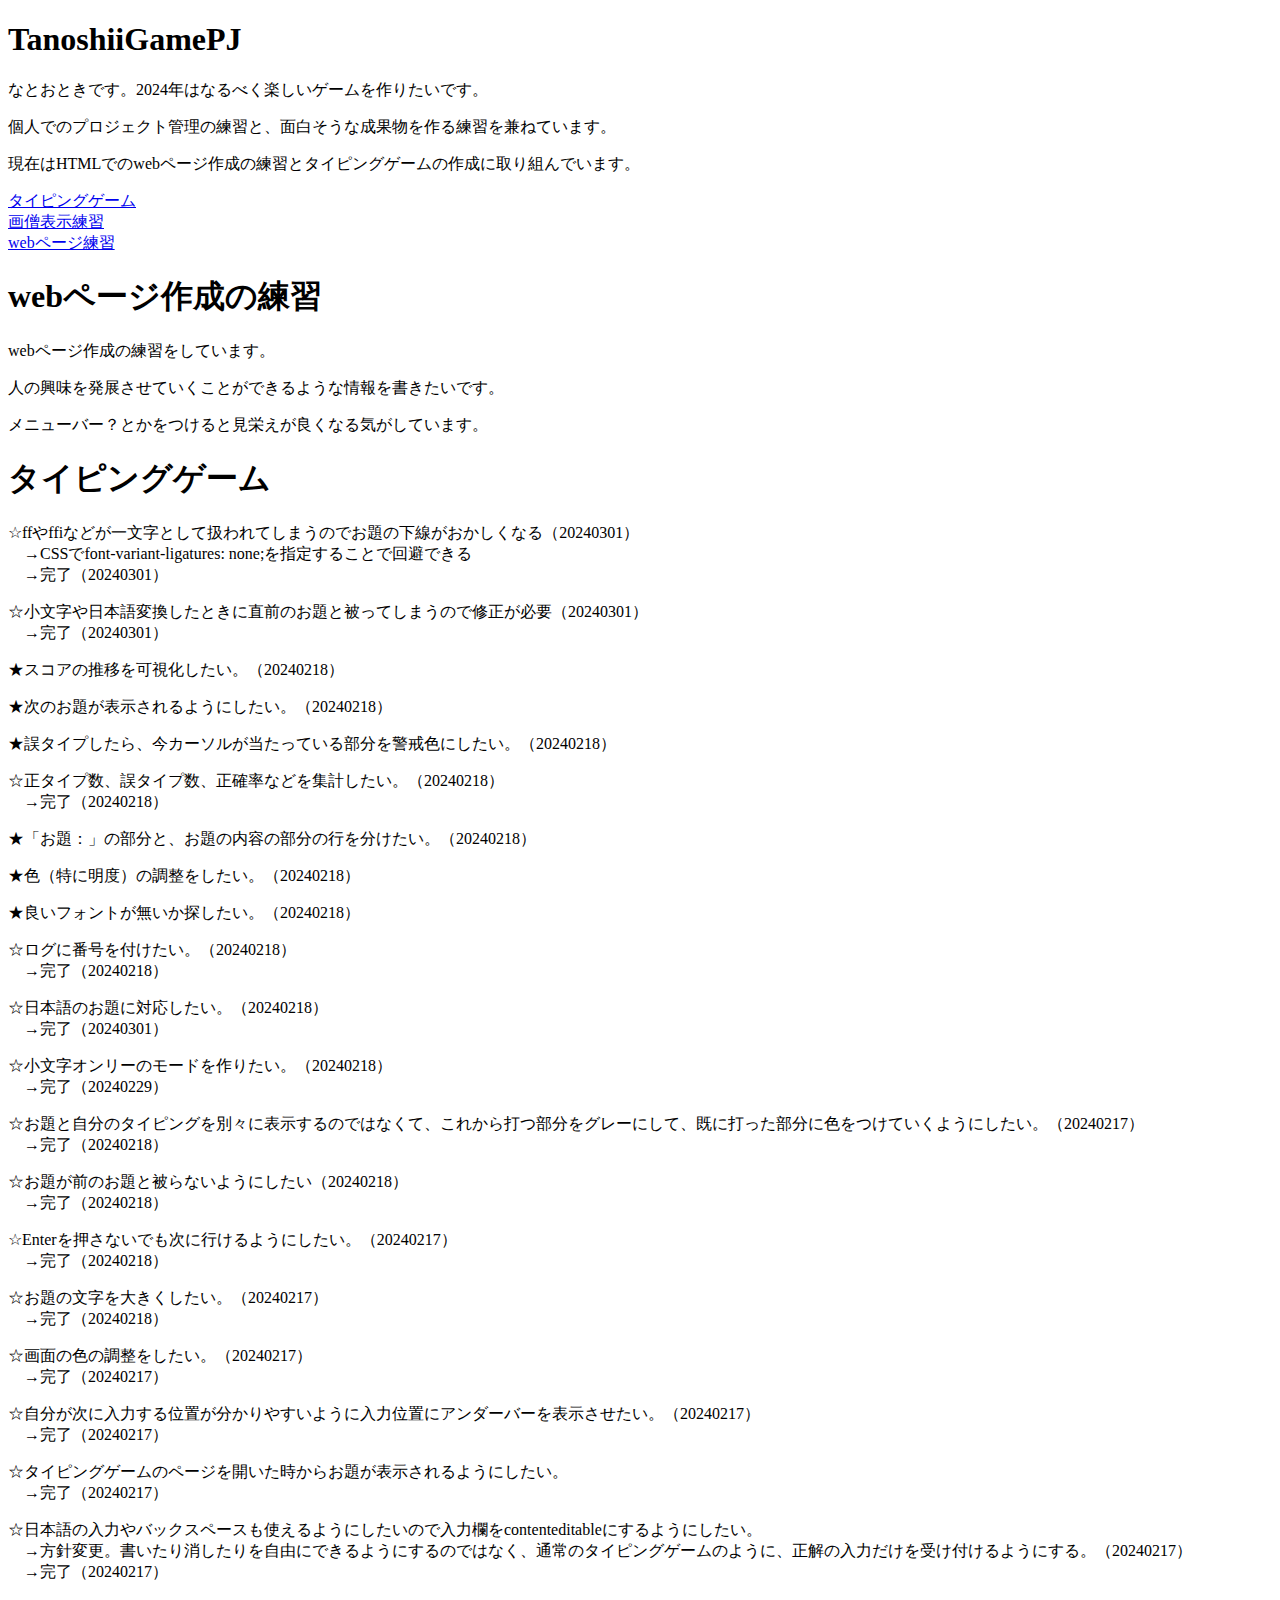
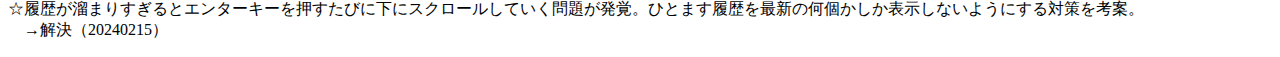
<file: index.html>
<!DOCTYPE html>
<html lang="en">
<head>
    <meta charset="UTF-8">
    <meta name="viewport" content="width=device-width, initial-scale=1.0">
    <title>TanoshiiGamePJ</title>
</head>
<body>
    <h1>TanoshiiGamePJ</h1>
    <p>なとおときです。2024年はなるべく楽しいゲームを作りたいです。</p>
    <p>個人でのプロジェクト管理の練習と、面白そうな成果物を作る練習を兼ねています。</p>
    <p>現在はHTMLでのwebページ作成の練習とタイピングゲームの作成に取り組んでいます。</p>
    <a href="./typing/index.html">タイピングゲーム</a><br>
    <a href="./picture/index.html">画僧表示練習</a><br>
    <a href="./webpage/index.html">webページ練習</a>

    <h1>webページ作成の練習</h1>
    <p>webページ作成の練習をしています。</p>
    <p>人の興味を発展させていくことができるような情報を書きたいです。</p>
    <p>メニューバー？とかをつけると見栄えが良くなる気がしています。</p>

    <h1>タイピングゲーム</h1>
    <p>☆ffやffiなどが一文字として扱われてしまうのでお題の下線がおかしくなる（20240301）<br>
        　→CSSでfont-variant-ligatures: none;を指定することで回避できる<br>
        　→完了（20240301）</p>
    <p>☆小文字や日本語変換したときに直前のお題と被ってしまうので修正が必要（20240301）<br>
        　→完了（20240301）</p>
    <p>★スコアの推移を可視化したい。（20240218）</p>
    <p>★次のお題が表示されるようにしたい。（20240218）</p>
    <p>★誤タイプしたら、今カーソルが当たっている部分を警戒色にしたい。（20240218）</p>
    <p>☆正タイプ数、誤タイプ数、正確率などを集計したい。（20240218）<br>
        　→完了（20240218）</p>
    <p>★「お題：」の部分と、お題の内容の部分の行を分けたい。（20240218）</p>
    <p>★色（特に明度）の調整をしたい。（20240218）</p>
    <p>★良いフォントが無いか探したい。（20240218）</p>
    <p>☆ログに番号を付けたい。（20240218）<br>
        　→完了（20240218）</p>
    <p>☆日本語のお題に対応したい。（20240218）<br>
        　→完了（20240301）</p>
    <p>☆小文字オンリーのモードを作りたい。（20240218）<br>
        　→完了（20240229）</p>
    <p>☆お題と自分のタイピングを別々に表示するのではなくて、これから打つ部分をグレーにして、既に打った部分に色をつけていくようにしたい。（20240217）<br>
        　→完了（20240218）</p>
    <p>☆お題が前のお題と被らないようにしたい（20240218）<br>
        　→完了（20240218）</p>
    <p>☆Enterを押さないでも次に行けるようにしたい。（20240217）<br>
        　→完了（20240218）</p>
    <p>☆お題の文字を大きくしたい。（20240217）<br>
        　→完了（20240218）</p>
    <p>☆画面の色の調整をしたい。（20240217）<br>
        　→完了（20240217）</p>
    <p>☆自分が次に入力する位置が分かりやすいように入力位置にアンダーバーを表示させたい。（20240217）<br>
        　→完了（20240217）</p>
    <p>☆タイピングゲームのページを開いた時からお題が表示されるようにしたい。<br>
    　→完了（20240217）</p>
    <p>☆日本語の入力やバックスペースも使えるようにしたいので入力欄をcontenteditableにするようにしたい。<br>
        　→方針変更。書いたり消したりを自由にできるようにするのではなく、通常のタイピングゲームのように、正解の入力だけを受け付けるようにする。（20240217）<br>
        　→完了（20240217）</p>
    <p>☆履歴が溜まりすぎるとエンターキーを押すたびに下にスクロールしていく問題が発覚。ひとます履歴を最新の何個かしか表示しないようにする対策を考案。<br>　→解決（20240215）</p>
</body>
</html>
</file>
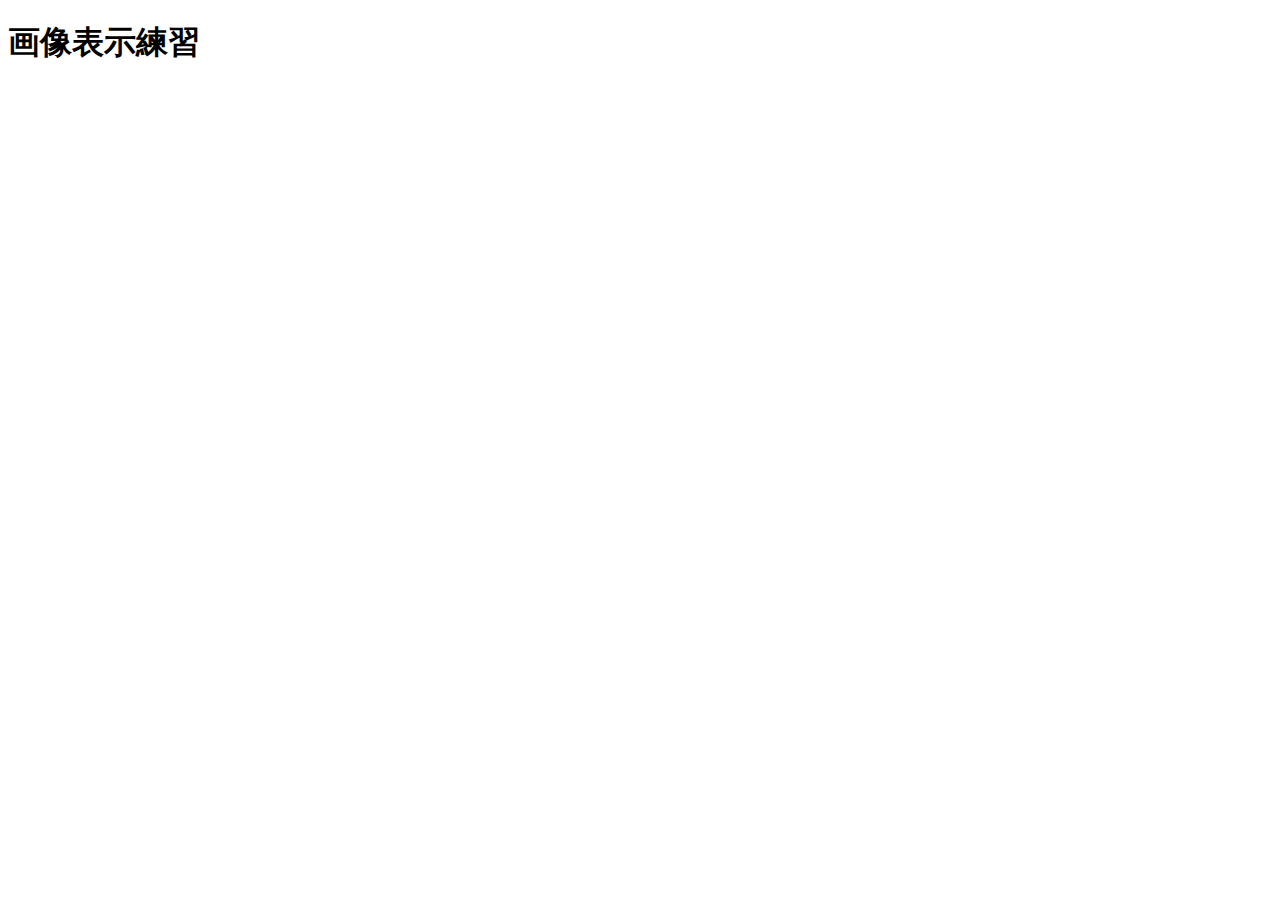
<file: picture/index_old.html>
<!DOCTYPE html>
<html lang="ja">
<head>
    <meta charset="UTF-8">
    <meta name="viewport" content="width=device-width, initial-scale=1.0">
    <title>画像表示練習</title>
    <style>
        #imageContainer {
            position: relative;
            width: 400px;
            height: 300px;
        }

        #imageContainer img {
            position: absolute;
            top: 0;
            left: 0;
        }
    </style>
</head>
<body>
    <h1>画像表示練習</h1>
    <div id="imageContainer"></div>

    <script>

        var imageList = [
            {
                imageUrl: 'back_ground.png',
                x: 32*0,
                y: 32*2,
                clipX: 0,
                clipY: 32,
                clipWidth: 32,
                clipHeight: 32
            },
            {
                imageUrl: 'back_ground.png',
                x: 32*1,
                y: 32*2,
                clipX: 0,
                clipY: 32,
                clipWidth: 32,
                clipHeight: 32
            },
            {
                imageUrl: 'back_ground.png',
                x: 32*2,
                y: 32*2,
                clipX: 0,
                clipY: 32,
                clipWidth: 32,
                clipHeight: 32
            },
            {
                imageUrl: 'back_ground.png',
                x: 32*3,
                y: 32*2,
                clipX: 0,
                clipY: 32,
                clipWidth: 32,
                clipHeight: 32
            },
            {
                imageUrl: 'back_ground.png',
                x: 32*4,
                y: 32*2,
                clipX: 0,
                clipY: 32,
                clipWidth: 32,
                clipHeight: 32
            },
            {
                imageUrl: 'back_ground.png',
                x: 32*5,
                y: 32*2,
                clipX: 0,
                clipY: 32,
                clipWidth: 32,
                clipHeight: 32
            },
            {
                imageUrl: 'back_ground.png',
                x: 32*6,
                y: 32*2,
                clipX: 0,
                clipY: 32,
                clipWidth: 32,
                clipHeight: 32
            },
            {
                imageUrl: 'back_ground.png',
                x: 32*7,
                y: 32*2,
                clipX: 0,
                clipY: 32,
                clipWidth: 32,
                clipHeight: 32
            },
            {
                imageUrl: 'back_ground.png',
                x: 32*8,
                y: 32*2,
                clipX: 0,
                clipY: 32,
                clipWidth: 32,
                clipHeight: 32
            },
            {
                imageUrl: 'back_ground.png',
                x: 32*9,
                y: 32*2,
                clipX: 0,
                clipY: 32,
                clipWidth: 32,
                clipHeight: 32
            },
            {
                imageUrl: 'back_ground.png',
                x: 32*2,
                y: 0,
                clipX: 0,
                clipY: 0,
                clipWidth: 32,
                clipHeight: 32
            },
            {
                imageUrl: 'back_ground.png',
                x: 32*3,
                y: 0,
                clipX: 0,
                clipY: 0,
                clipWidth: 32,
                clipHeight: 32
            },
            {
                imageUrl: 'back_ground.png',
                x: 32*4,
                y: 0,
                clipX: 0,
                clipY: 0,
                clipWidth: 32,
                clipHeight: 32
            },
            {
                imageUrl: 'back_ground.png',
                x: 32*5,
                y: 0,
                clipX: 0,
                clipY: 0,
                clipWidth: 32,
                clipHeight: 32
            },
            {
                imageUrl: 'back_ground.png',
                x: 32*6,
                y: 0,
                clipX: 0,
                clipY: 0,
                clipWidth: 32,
                clipHeight: 32
            },
            {
                imageUrl: 'back_ground.png',
                x: 32*7,
                y: 0,
                clipX: 0,
                clipY: 0,
                clipWidth: 32,
                clipHeight: 32
            },
            {
                imageUrl: 'back_ground.png',
                x: 32*2,
                y: 32,
                clipX: 0,
                clipY: 0,
                clipWidth: 32,
                clipHeight: 32
            },
            {
                imageUrl: 'back_ground.png',
                x: 32*3,
                y: 32,
                clipX: 0,
                clipY: 0,
                clipWidth: 32,
                clipHeight: 32
            },
            {
                imageUrl: 'back_ground.png',
                x: 32*4,
                y: 32,
                clipX: 0,
                clipY: 0,
                clipWidth: 32,
                clipHeight: 32
            },
            {
                imageUrl: 'back_ground.png',
                x: 32*5,
                y: 32,
                clipX: 0,
                clipY: 0,
                clipWidth: 32,
                clipHeight: 32
            },
            {
                imageUrl: 'back_ground.png',
                x: 32*6,
                y: 32,
                clipX: 0,
                clipY: 0,
                clipWidth: 32,
                clipHeight: 32
            },
            {
                imageUrl: 'back_ground.png',
                x: 32*7,
                y: 32,
                clipX: 0,
                clipY: 0,
                clipWidth: 32,
                clipHeight: 32
            },
            {
                imageUrl: 'castle.png',
                x: 32,
                y: 0,
                clipX: 32,
                clipY: 0,
                clipWidth: 32,
                clipHeight: 64
            },
            {
                imageUrl: 'castle.png',
                x: 256,
                y: 0,
                clipX: 32,
                clipY: 0,
                clipWidth: 32,
                clipHeight: 64
            },
            {
                imageUrl: 'slime.png',
                x: 32*9,
                y: 32,
                clipX: 0,
                clipY: 0,
                clipWidth: 32,
                clipHeight: 32
            },
            {
                imageUrl: 'castle.png',
                x: 0,
                y: 0,
                clipX: 0,
                clipY: 0,
                clipWidth: 32,
                clipHeight: 64
            },
            {
                imageUrl: 'castle.png',
                x: 256+32,
                y: 0,
                clipX: 0,
                clipY: 0,
                clipWidth: 32,
                clipHeight: 64
            },
            // 他の画像データも追加可能
        ];

        // 指定した座標に画像を表示する関数
        function displayImage(imageUrl, containerId, x, y, clipX, clipY, clipWidth, clipHeight) {
            var container = document.getElementById(containerId);
            var img = document.createElement('img');
            img.src = imageUrl;
            img.style.position = 'absolute';
            img.style.left = (x - clipX) + 'px'; // 切り取る範囲の左上隅の座標からの相対位置
            img.style.top = (y - clipY) + 'px'; // 切り取る範囲の左上隅の座標からの相対位置
            img.style.clip = 'rect(' + clipY + 'px, ' + (clipX + clipWidth) + 'px, ' + (clipY + clipHeight) + 'px, ' + clipX + 'px)';
            container.innerHTML = ""; // コンテナ内の既存の要素をクリア
            container.appendChild(img);
        }

        function displayImages() {
            var container = document.getElementById("imageContainer");
            container.innerHTML = ""; // コンテナ内の既存の要素をクリア

            imageList.forEach(function(imageData) {
                var img = document.createElement('img');
                img.src = imageData.imageUrl;
                img.style.position = 'absolute';
                img.style.left = (imageData.x - imageData.clipX) + 'px'; // 切り取る範囲の左上隅の座標からの相対位置
                img.style.top = (imageData.y - imageData.clipY) + 'px'; // 切り取る範囲の左上隅の座標からの相対位置
                img.style.clip = 'rect(' + imageData.clipY + 'px, ' + (imageData.clipX + imageData.clipWidth) + 'px, ' + (imageData.clipY + imageData.clipHeight) + 'px, ' + imageData.clipX + 'px)';
                container.appendChild(img);
            });
            console.log("Hello.");
        }

        function main() {
            if (imageList[24].x < 256+32) {
                imageList[24].x++;
            }
            displayImages();
            requestAnimationFrame(main);
        }

        requestAnimationFrame(main);

        // displayImages()
        // フレームレートに合わせて再度アニメーションをリクエスト

        // 画像表示関数を呼び出す例
        // displayImage('./slime.png', 'imageContainer', 50, 0, 0, 0, 32, 32);
        // displayImage('./castle.png', 'imageContainer', 50, 0, 0, 0, 64, 64);

        // ページをクリックしたときに実行される関数
        function handleClick() {
            // displayImage('./slime.png', 'imageContainer', 50, 0, 32, 0, 32, 32);
            if (imageList[24].x >= 32*9) {
                imageList[24].x = 0;
            }
        }

        // クリックを離したときに実行される関数
        function handleRelease() {
            // displayImage('./slime.png', 'imageContainer', 50, 0, 0, 0, 32, 32);
        }

        // クリックイベントのリスナーを設定
        document.addEventListener('mousedown', handleClick);
        document.addEventListener('mouseup', handleRelease);
    </script>
</body>
</html>
</file>
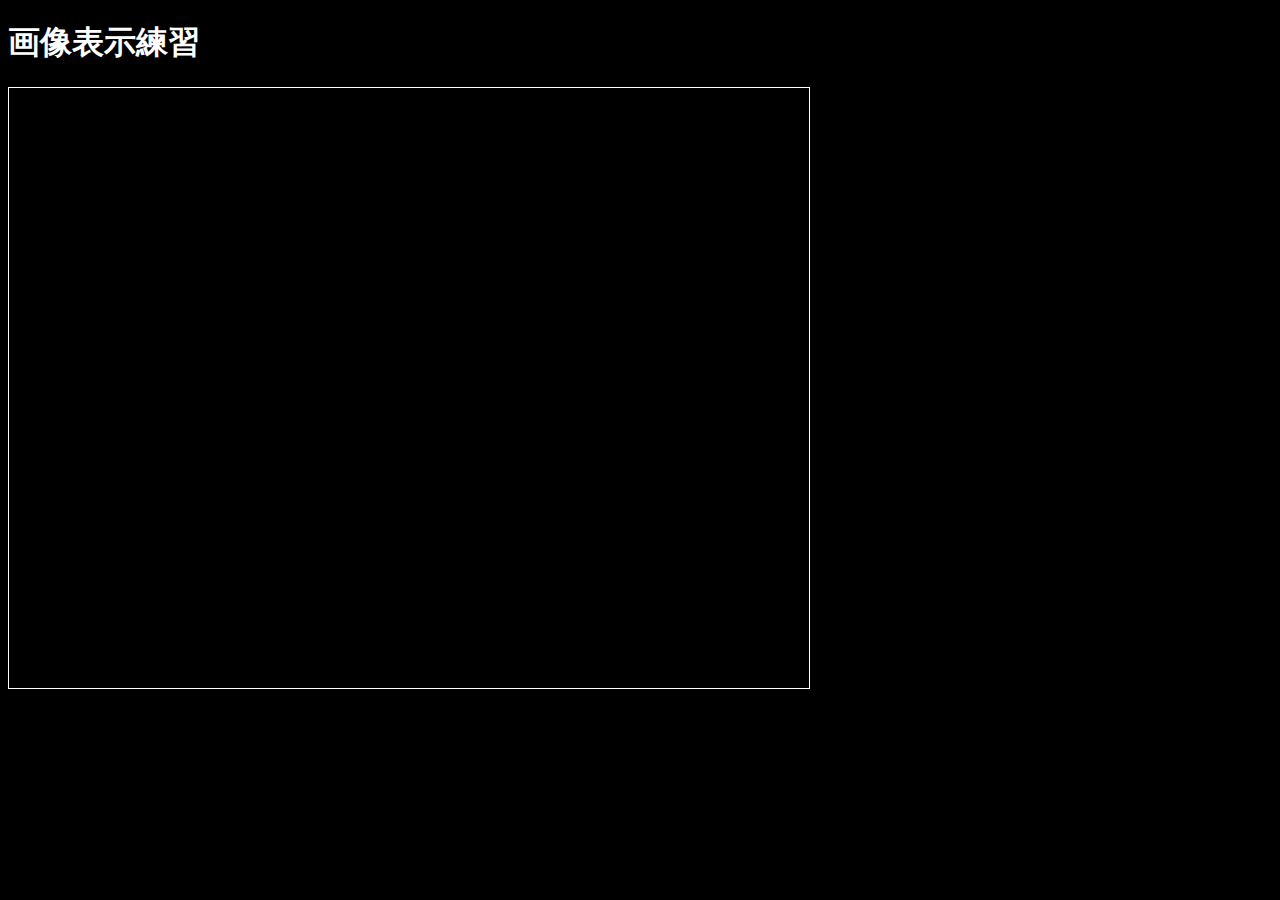
<file: picture/index_old2.html>
<!DOCTYPE html>
<html lang="ja">
<head>
    <meta charset="UTF-8">
    <meta name="viewport" content="width=device-width, initial-scale=1.0">
    <title>画像表示練習</title>
    <style>
        #imageContainer {
            position: relative;
            width: 800px;
            height: 600px;
            border: 1px solid;
            border-color: white;
        }

        #imageContainer img {
            position: absolute;
            top: 0;
            left: 0;
        }

        body {
            background-color: black;
            color: white;
        }
    </style>
</head>
<body>
    <h1>画像表示練習</h1>
    <div id="imageContainer"></div>

    <script>

        var imageList = [
            {
                name: "slime",
                imageUrl: 'tama.png',
                x: 32*9,
                y: 32*10,
                z: 0,
                clipX: 0,
                clipY: 0,
                clipWidth: 128,
                clipHeight: 128
            },
            // 他の画像データも追加可能
        ];

        function displayImages() {
            var container = document.getElementById("imageContainer");
            container.innerHTML = ""; // コンテナ内の既存の要素をクリア

            imageList.forEach(function(imageData) {
                var img = document.createElement('img');
                img.src = imageData.imageUrl;
                img.style.position = 'absolute';
                img.style.left = (imageData.x - imageData.clipX) + 'px'; // 切り取る範囲の左上隅の座標からの相対位置
                img.style.top = (imageData.y - imageData.clipY) + 'px'; // 切り取る範囲の左上隅の座標からの相対位置
                img.style.clip = 'rect(' + imageData.clipY + 'px, ' + (imageData.clipX + imageData.clipWidth) + 'px, ' + (imageData.clipY + imageData.clipHeight) + 'px, ' + imageData.clipX + 'px)';
                container.appendChild(img);
            });
            console.log("Hello.");
        }

        function main() {
            if (imageList[0].x < 256+32) {
                imageList[0].x++;
            }
            displayImages();
            requestAnimationFrame(main);
        }

        requestAnimationFrame(main);

        // ページをクリックしたときに実行される関数
        function handleClick() {
            // displayImage('./slime.png', 'imageContainer', 50, 0, 32, 0, 32, 32);
            if (imageList[0].x >= 32*9) {
                imageList[0].x = 0;
            }
        }

        // クリックを離したときに実行される関数
        function handleRelease() {
            // displayImage('./slime.png', 'imageContainer', 50, 0, 0, 0, 32, 32);
        }

        // クリックイベントのリスナーを設定
        document.addEventListener('mousedown', handleClick);
        document.addEventListener('mouseup', handleRelease);
    </script>
</body>
</html>
</file>
